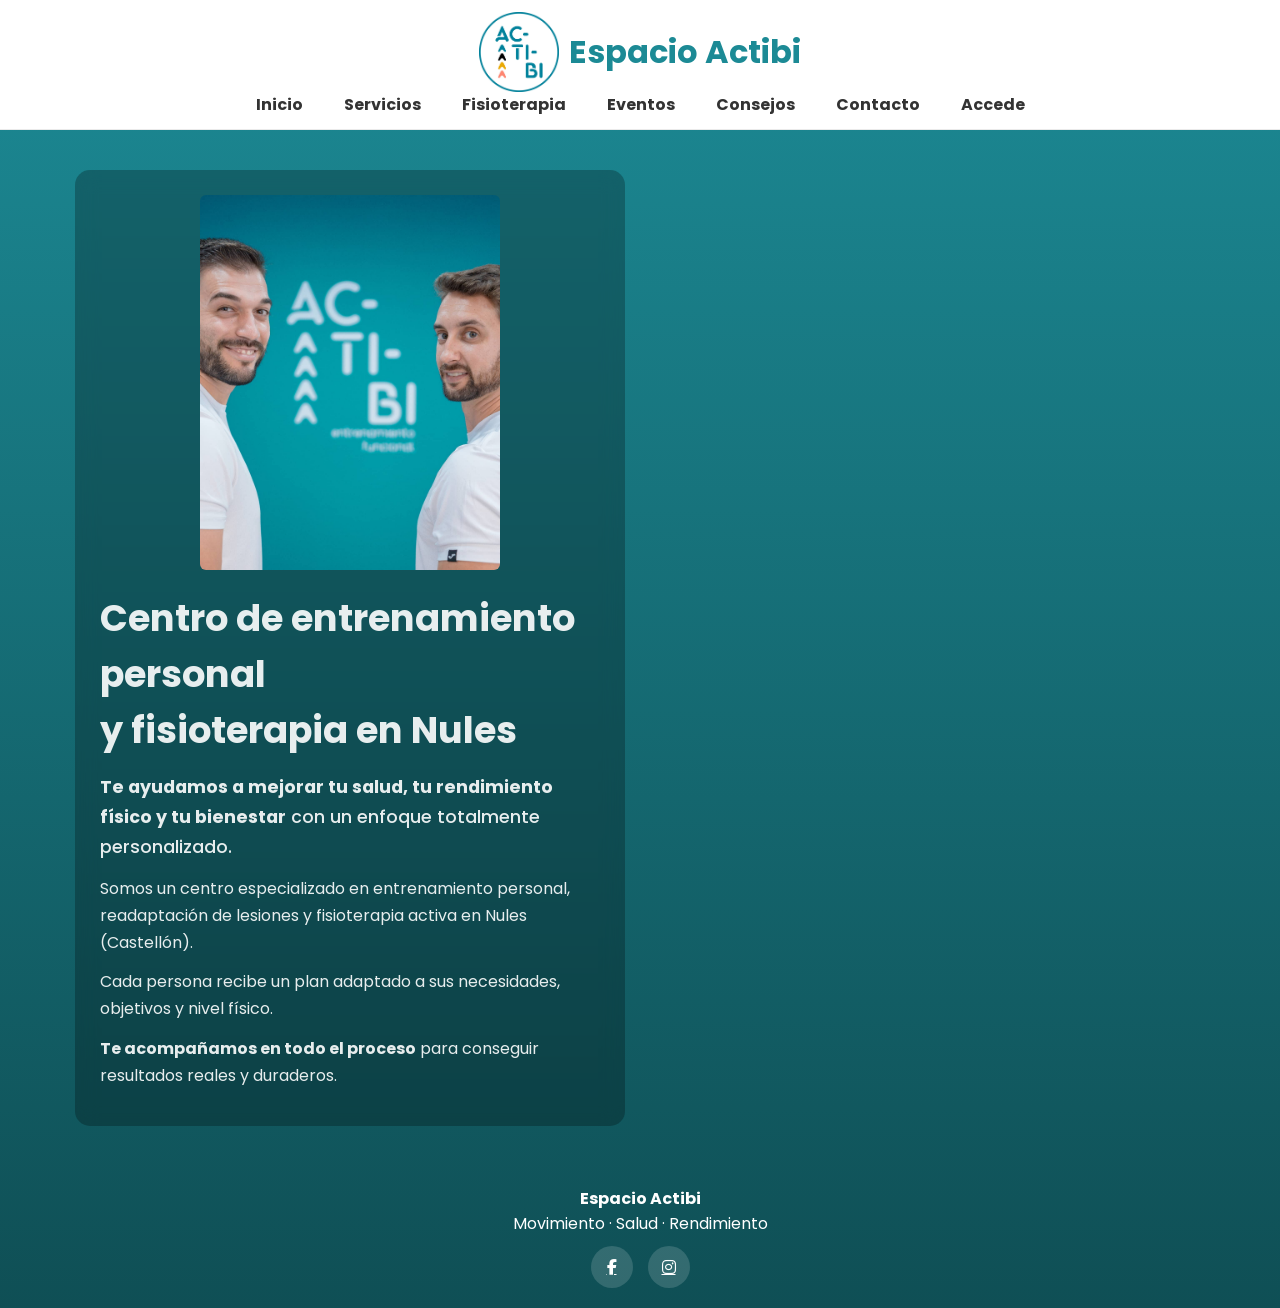
<file: index.html>
<!DOCTYPE html>
<html lang="es">
<head>
  <meta charset="UTF-8">
  <meta name="viewport" content="width=device-width, initial-scale=1.0">
  <meta name="description" content="Centro de entrenamiento personal y fisioterapia en Nules. Mejora tu salud, recupera lesiones y entrena con profesionales.">
  <title>Entrenamiento personal y fisioterapia en Nules | Espacio Actibi</title>

  <link rel="stylesheet" href="css/styles.css">

  <!-- ICONOS -->
  <link rel="stylesheet" href="https://cdnjs.cloudflare.com/ajax/libs/font-awesome/6.5.0/css/all.min.css">
</head>
<body>

<!-- HEADER -->
<header>
  <div class="header-container">
    <div class="logo">
      <img src="assets/logo.jpg" alt="Espacio Actibi">
      <h1>Espacio Actibi</h1>
    </div>
    <div class="menu-toggle">
      <i class="fas fa-bars"></i>
    </div>
    <nav>
      <ul>
        <li><a href="#inicio">Inicio</a></li>
        <li><a href="#servicios">Servicios</a></li>
        <li><a href="#fisioterapia">Fisioterapia</a></li>
        <li><a href="#eventos">Eventos</a></li>
        <li><a href="#consejos">Consejos</a></li>
        <li><a href="#contacto">Contacto</a></li>
        <li><a href="#login">Accede</a></li>
      </ul>
    </nav>
  </div>
</header>

<main id="app">

  <!-- INICIO -->
  <section id="inicio" class="vista activa">
    <div class="contenido-vista">

      <div class="texto">
        <img src="assets/logo2.jpg" alt="Espacio Actibi" class="logo-seccion">
        <h2>
          Centro de entrenamiento personal<br>
          y fisioterapia en Nules
        </h2>

        <p><strong>Te ayudamos a mejorar tu salud, tu rendimiento físico y tu bienestar</strong> con un enfoque totalmente personalizado.</p>

        <p>Somos un centro especializado en entrenamiento personal, readaptación de lesiones y fisioterapia activa en Nules (Castellón).</p>

        <p>Cada persona recibe un plan adaptado a sus necesidades, objetivos y nivel físico.</p>

        <p><strong>Te acompañamos en todo el proceso</strong> para conseguir resultados reales y duraderos.</p>
      </div>
      <div class="video-container">
        <iframe
                src="https://www.youtube.com/embed/JPNatou9WK0"
                title="Video motivacional"
                frameborder="0"
                allow="accelerometer; autoplay; clipboard-write; encrypted-media; gyroscope; picture-in-picture"
                allowfullscreen>
        </iframe>
      </div>

        <button class="arrow prev">&#10094;</button>
        <button class="arrow next">&#10095;</button>
      </div>

    </div>
  </section>

  <!-- SERVICIOS -->
  <section id="servicios" class="vista">
    <div class="contenido-vista">

      <div class="texto">
        <img src="assets/logo3.jpg" alt="Espacio Actibi" class="logo-seccion">
        <h2>Entrenamiento personal adaptado a ti</h2>

        <p><strong>Programas de entrenamiento diseñados para ti</strong>, según tu nivel, objetivos y experiencia.</p>

        <p>Trabajamos con personas de todas las edades: iniciación, mejora física, pérdida de peso o rendimiento deportivo.</p>

        <p><strong>Entrena de forma segura, eficaz y progresiva</strong>, evitando lesiones y mejorando tu calidad de vida.</p>
      </div>

      <div class="carousel-container">
        <div class="carousel-track">
          <div class="slide"><img src="assets/inicio/mix_ToniJordi.jpg" alt=""></div>
          <div class="slide"><img src="assets/inicio/mix_entrenando.jpg" alt=""></div>
          <div class="slide"><img src="assets/inicio/mix_plancha.jpg" alt=""></div>
          <div class="slide"><img src="assets/inicio/mix_textoPubli.jpg" alt=""></div>
          <div class="slide"><img src="assets/inicio/mix_textoPubli2.jpg" alt=""></div>
          <div class="slide"><img src="assets/inicio/mix_textoCentro.jpg" alt=""></div>
          <div class="slide"><img src="assets/inicio/mix_entrenoPoseChicas.jpg" alt=""></div>
        </div>

        <button class="arrow prev">&#10094;</button>
        <button class="arrow next">&#10095;</button>
      </div>

    </div>
  </section>

  <!-- FISIOTERAPIA -->
  <section id="fisioterapia" class="vista">
    <div class="contenido-vista">

      <div class="texto">
        <img src="assets/logofisio.jpg" alt="Espacio Actibi" class="logo-seccion">
        <h2>Fisioterapia en Nules basada en el movimiento</h2>

        <p><strong>Tratamos la causa del problema, no solo el dolor.</strong></p>

        <p>Combinamos terapia manual, ejercicio terapéutico y tecnología para una recuperación completa.</p>

        <p><strong>Evita recaídas y mejora tu calidad de vida</strong> con un enfoque activo y personalizado.</p>
      </div>

      <div class="carousel-container">
        <div class="carousel-track">
          <div class="slide"><img src="assets/fisioterapia/fisio_1.jpg" alt=""></div>
          <div class="slide"><img src="assets/fisioterapia/fisio_masaje.jpg" alt=""></div>
          <div class="slide"><img src="assets/fisioterapia/rehab_Rehabilitacion.jpg" alt=""></div>
          <div class="slide"><img src="assets/fisioterapia/rehab_rehabilitacion2.jpg" alt=""></div>
          <div class="slide"><img src="assets/fisioterapia/fisio_ecografia.jpg" alt=""></div>
          <div class="slide"><img src="assets/fisioterapia/fisio_textoFisioActiva.jpg" alt=""></div>
        </div>

        <button class="arrow prev">&#10094;</button>
        <button class="arrow next">&#10095;</button>
      </div>

    </div>
  </section>

  <!-- EVENTOS -->
  <section id="eventos" class="vista">
    <div class="contenido-vista">

      <div class="texto">
        <img src="assets/eventos/eventos_logo.jpg" alt="Espacio Actibi" class="logo-seccion">
        <h2>Eventos y actividades deportivas</h2>

        <p><strong>Fomentamos un estilo de vida activo y saludable.</strong></p>

        <p>Organizamos rutas, actividades grupales y eventos deportivos para crear comunidad.</p>

        <p>Entrenar también es compartir, motivarse y disfrutar.</p>
      </div>

      <div class="carousel-container">
        <div class="carousel-track">
          <div class="slide"><img src="assets/eventos/Evento_carrera.jpg" alt=""></div>
          <div class="slide"><img src="assets/eventos/Evento_senderismo.jpg" alt=""></div>
          <div class="slide"><img src="assets/eventos/Evento_cena.jpg" alt=""></div>
          <div class="slide"><img src="assets/eventos/Evento_senderistaGrupo.jpg" alt=""></div>
        </div>

        <button class="arrow prev">&#10094;</button>
        <button class="arrow next">&#10095;</button>
      </div>

    </div>
  </section>

  <!-- CONSEJOS -->
  <section id="consejos" class="vista">
    <div class="contenido-vista">

      <div class="texto">
        <img src="assets/logo_4.jpg" alt="Espacio Actibi" class="logo-seccion">
        <h2>Consejos de salud y entrenamiento</h2>

        <p><strong>Aprende a cuidarte mejor en tu día a día.</strong></p>

        <p>Consejos prácticos para prevenir lesiones, mejorar tu rendimiento y mantener hábitos saludables.</p>

        <p>Pequeños cambios que generan grandes resultados.</p>
      </div>

      <div class="carousel-container">
        <div class="carousel-track">
          <div class="slide"><img src="assets/consejos/consejo_1.jpg" alt=""></div>
          <div class="slide"><img src="assets/consejos/consejo_2.jpg" alt=""></div>
          <div class="slide"><img src="assets/consejos/consejo_3.jpg" alt=""></div>
          <div class="slide"><img src="assets/consejos/consejo_enfoquetexto.jpg" alt=""></div>
          <div class="slide"><img src="assets/consejos/consejo_textoDolor.jpg" alt=""></div>
          <div class="slide"><img src="assets/consejos/consejo_vacaciones.jpg" alt=""></div>
        </div>

        <button class="arrow prev">&#10094;</button>
        <button class="arrow next">&#10095;</button>
      </div>

    </div>
  </section>

  <!-- CONTACTO -->
  <section id="contacto" class="vista contacto">

    <div class="contacto-wrapper">

      <h2>Empieza hoy a mejorar tu salud</h2>

      <p><strong>Estamos aquí para ayudarte.</strong> Contacta con nosotros y te asesoraremos sin compromiso.</p>

      <!-- FORMULARIO -->
      <div class="form-container grande">
        <form action="#" method="post">
          <input type="text" placeholder="Nombre" required>
          <input type="email" placeholder="Email" required>
          <textarea placeholder="Mensaje"></textarea>
          <button type="submit">Enviar</button>
        </form>
      </div>

      <!-- INFO EMPRESA -->
      <div class="info-empresa">

        <div class="bloque">
          <i class="fas fa-map-marker-alt"></i>
          <div>
            <span>Dirección</span>
            <a href="https://www.google.com/maps?q=Carrer+Sant+Félix+44+Nules+Castelló" target="_blank">
              Carrer Sant Félix, 44<br>Nules, Castelló
            </a>
          </div>
        </div>

        <div class="divider"></div>

        <div class="bloque">
          <i class="fas fa-phone"></i>
          <div>
            <span>Teléfono</span>
            <a href="tel:681900306">681 90 03 06</a>
          </div>
        </div>

      </div>

    </div>

  </section>
  <!-- ACCESO -->
  <section id="login" class="vista login">
    <div class="login-wrapper">

      <h2>Acceso clientes</h2>

      <p>Accede a tu área personal para consultar tu entrenamiento, evolución y citas.</p>

      <div class="login-box">
        <form>
          <input type="email" placeholder="Email" required>
          <input type="password" placeholder="Contraseña" required>

          <button type="submit">Acceder</button>
        </form>
      </div>

    </div>
  </section>
</main>

<!-- FOOTER -->
<footer>
  <p><strong>Espacio Actibi</strong></p>
  <p>Movimiento · Salud · Rendimiento</p>

  <div class="redes-footer">
    <a href="https://www.facebook.com/espacioactibi" target="_blank">
      <i class="fab fa-facebook-f"></i>
    </a>
    <a href="https://www.instagram.com/espacio_actibi/" target="_blank">
      <i class="fab fa-instagram"></i>
    </a>
  </div>
</footer>

<script src="js/script.js"></script>

</body>
</html>
</file>
<file: css/styles.css>
/* =========================
   FUENTE
========================= */
@import url('https://fonts.googleapis.com/css2?family=Poppins:wght@300;400;600;700&display=swap');

/* =========================
   VARIABLES
========================= */
:root {
    --color-principal: #1C8A95;
    --color-secundario: rgba(255,255,255,0.9);
    --color-gris: rgba(255,255,255,0.2);
}

/* =========================
   RESET
========================= */
* {
    margin: 0;
    padding: 0;
    box-sizing: border-box;
}

html, body {
    overflow-x: hidden;
}

/* =========================
   BASE
========================= */
body {
    font-family: 'Poppins', sans-serif;
    background: linear-gradient(to bottom, #1C8A95, #0f4f55);
    color: var(--color-secundario);
    display: flex;
    flex-direction: column;
    min-height: 100vh;
    padding-top: 130px;
}

/* =========================
   HEADER
========================= */
header {
    height: 130px;
    background: white;
    border-bottom: 1px solid #eaeaea;
    display: flex;
    justify-content: center;
    align-items: center;
    position: fixed;
    width: 100%;
    top: 0;
    z-index: 100;
}

.header-container {
    display: flex;
    flex-direction: column;
    align-items: center;
}

.logo {
    display: flex;
    align-items: center;
    gap: 10px;
}

.logo img {
    height: 80px;
}

header h1 {
    color: var(--color-principal);
}

/* =========================
   MENÚ
========================= */
.menu-toggle {
    display: none;
}

nav ul {
    display: flex;
    gap: 25px;
    list-style: none;
}

nav a {
    position: relative;
    color: #333;
    text-decoration: none;
    font-weight: bold;
    padding: 6px 8px;
    transition: color 0.3s ease;
}

nav a:hover {
    color: var(--color-principal);
}

nav a::after {
    content: "";
    position: absolute;
    left: 50%;
    bottom: -4px;
    width: 0%;
    height: 2px;
    background: var(--color-principal);
    transform: translateX(-50%);
    transition: width 0.3s ease;
}

nav a:hover::after {
    width: 70%;
}

/* =========================
   APP
========================= */
#app {
    flex: 1;
}

/* =========================
   VISTAS
========================= */
.vista {
    display: none;
    padding: 40px 20px;
}

.vista.activa {
    display: block;
}

/* =========================
   LAYOUT GENERAL
========================= */
.contenido-vista {
    display: flex;
    align-items: center;
    justify-content: center;
    gap: 60px;
    max-width: 1600px;
    margin: auto;
}

/* =========================
   INICIO (MEJORADO)
========================= */
#inicio .contenido-vista {
    justify-content: center;
    gap: 80px;
    max-width: 1200px;
}

#inicio .texto {
    max-width: 550px;
    align-items: flex-start;
    text-align: left;
}

#inicio .video-container {
    flex: 1;
    max-width: 500px;
}

/* 🔥 eliminar flechas solo en inicio */
#inicio .arrow {
    display: none;
}

/* =========================
   TEXTO
========================= */
.texto {
    display: flex;
    flex-direction: column;
    align-items: center;
    max-width: 500px;
    background: rgba(0, 0, 0, 0.25);
    backdrop-filter: blur(10px);
    padding: 25px;
    border-radius: 15px;
}

.texto h2 {
    font-size: 2.3rem;
    margin-bottom: 15px;
}

.texto p:first-of-type {
    font-size: 1.1rem;
    font-weight: 500;
}

.texto p {
    line-height: 1.7;
    margin-bottom: 12px;
}

/* =========================
   LOGO SECCIÓN
========================= */
.logo-seccion {
    width: 100%;
    max-width: 300px;
    border-radius: 6px;
    margin: 0 auto 20px auto;
}

/* =========================
   VIDEO
========================= */
.video-container {
    position: relative;
    width: 100%;
    max-width: 500px;
    padding-bottom: 56.25%;
}

.video-container iframe {
    position: absolute;
    top: 0;
    left: 0;
    width: 100%;
    height: 100%;
    border-radius: 10px;
}

/* =========================
   CARRUSEL
========================= */
.carousel-container {
    max-width: 480px;
    flex: 1;
    overflow: hidden;
    position: relative;
}

.carousel-track {
    display: flex;
    transition: transform 0.5s ease;
}

.slide {
    min-width: 100%;
    display: flex;
    justify-content: center;
}

.slide img {
    width: 100%;
    max-width: 450px;
    border-radius: 10px;
}

/* =========================
   FLECHAS
========================= */
.arrow {
    position: absolute;
    top: 50%;
    transform: translateY(-50%);
    width: 50px;
    height: 50px;
    border-radius: 50%;
    background: rgba(255, 255, 255, 0.4);
    color: #131313;
    cursor: pointer;
}

.prev { left: 20px; }
.next { right: 20px; }

/* =========================
   CONTACTO
========================= */
.contacto-wrapper {
    max-width: 600px;
    margin: auto;
    text-align: center;
}

.contacto-wrapper h2 {
    font-size: 2rem;
    margin-bottom: 10px;
}

.contacto-wrapper p {
    margin-bottom: 30px;
    opacity: 0.85;
}

.form-container.grande {
    background: rgba(255,255,255,0.12);
    backdrop-filter: blur(15px);
    padding: 30px;
    border-radius: 16px;
    box-shadow: 0 15px 35px rgba(0,0,0,0.25);
    margin-bottom: 30px;
}

.form-container input,
.form-container textarea {
    width: 100%;
    padding: 14px;
    border-radius: 8px;
    border: none;
    margin-bottom: 12px;
    background: rgba(255,255,255,0.95);
}

.form-container button {
    width: 100%;
    padding: 14px;
    background: var(--color-principal);
    color: white;
    border: none;
    border-radius: 8px;
    font-weight: bold;
    cursor: pointer;
}

.form-container button:hover {
    background: #146d75;
}

/* INFO EMPRESA */
.info-empresa {
    background: rgba(255,255,255,0.12);
    backdrop-filter: blur(15px);

    border-radius: 20px;
    padding: 25px 30px;

    display: flex;
    justify-content: space-between;
    align-items: center;
    gap: 30px;

    box-shadow: 0 15px 35px rgba(0,0,0,0.25);
    border: 1px solid rgba(255,255,255,0.15);

    transition: all 0.3s ease;
}

.info-empresa:hover {
    transform: translateY(-3px);
}

/* BLOQUES */
.bloque {
    display: flex;
    align-items: center;
    gap: 15px;
}

/* ICONOS */
.bloque i {
    font-size: 18px;
    color: white;

    background: rgba(255,255,255,0.15);
    padding: 10px;
    border-radius: 50%;
}

/* TEXTO */
.bloque span {
    font-size: 0.75rem;
    opacity: 0.7;
    display: block;
}

.bloque a {
    color: white;
    font-weight: 600;
    text-decoration: none;
}

.bloque a:hover {
    text-decoration: underline;
    opacity: 0.9;
}

/* DIVISOR MEJORADO */
.divider {
    width: 1px;
    height: 50px;
    background: linear-gradient(
            to bottom,
            transparent,
            rgba(255,255,255,0.5),
            transparent
    );
}

/* =========================
   LOGIN
========================= */
.login-wrapper {
    max-width: 400px;
    margin: auto;
    text-align: center;
}

.login-box {
    margin-top: 20px;
    padding: 25px;
    background: rgba(255,255,255,0.1);
    backdrop-filter: blur(10px);
    border-radius: 15px;
}

.login-box input {
    width: 100%;
    padding: 10px;
    margin-bottom: 10px;
    border: none;
    border-radius: 8px;
}

.login-box button {
    width: 100%;
    padding: 10px;
    background: var(--color-principal);
    color: white;
    border: none;
    border-radius: 8px;
}

/* =========================
   FOOTER
========================= */
footer {
    text-align: center;
    padding: 20px;
    color: white;
}

.redes-footer {
    display: flex;
    justify-content: center;
    gap: 15px;
    margin-top: 10px;
}

.redes-footer a {
    width: 42px;
    height: 42px;
    display: flex;
    align-items: center;
    justify-content: center;
    border-radius: 50%;
    background: rgba(255,255,255,0.15);
    color: white;
    transition: all 0.3s ease;
}

.redes-footer a:hover {
    transform: scale(1.1);
}

.redes-footer a:nth-child(1):hover {
    background: #1877f2;
}

.redes-footer a:nth-child(2):hover {
    background: #E1306C;
}

/* =========================
   RESPONSIVE
========================= */
@media (max-width: 768px) {

    body {
        padding-top: 40px;
    }

    header {
        height: auto;
        padding: 10px 0;
        position: fixed;
        top: 0;
        left: 0;
        width: 100%;
        z-index: 9999;
    }

    .logo img {
        height: 40px;
    }

    header h1 {
        font-size: 1rem;
    }

    .menu-toggle {
        display: block;
        position: absolute;
        right: 15px;
        top: 15px;
        font-size: 22px;
        cursor: pointer;
        color: #333;
    }

    nav ul {
        display: none;
        flex-direction: column;
        position: absolute;
        top: 100%;
        left: 0;
        width: 100%;
        background: white;
        gap: 0;
        padding: 8px 0;
        opacity: 0.95;
    }

    nav ul.activo {
        display: flex;
    }

    nav li {
        padding: 6px;
        text-align: center;
    }

    .contenido-vista {
        flex-direction: column;
        gap: 20px;
    }

    #inicio .contenido-vista {
        justify-content: center;
        gap: 30px;
    }

    #inicio .texto {
        align-items: center;
        text-align: center;
    }

    .texto {
        max-width: 95%;
    }

    .texto h2 {
        font-size: 1.6rem;
    }

    .video-container {
        max-width: 100%;
    }

    .slide img {
        max-width: 90%;
    }
}
</file>
